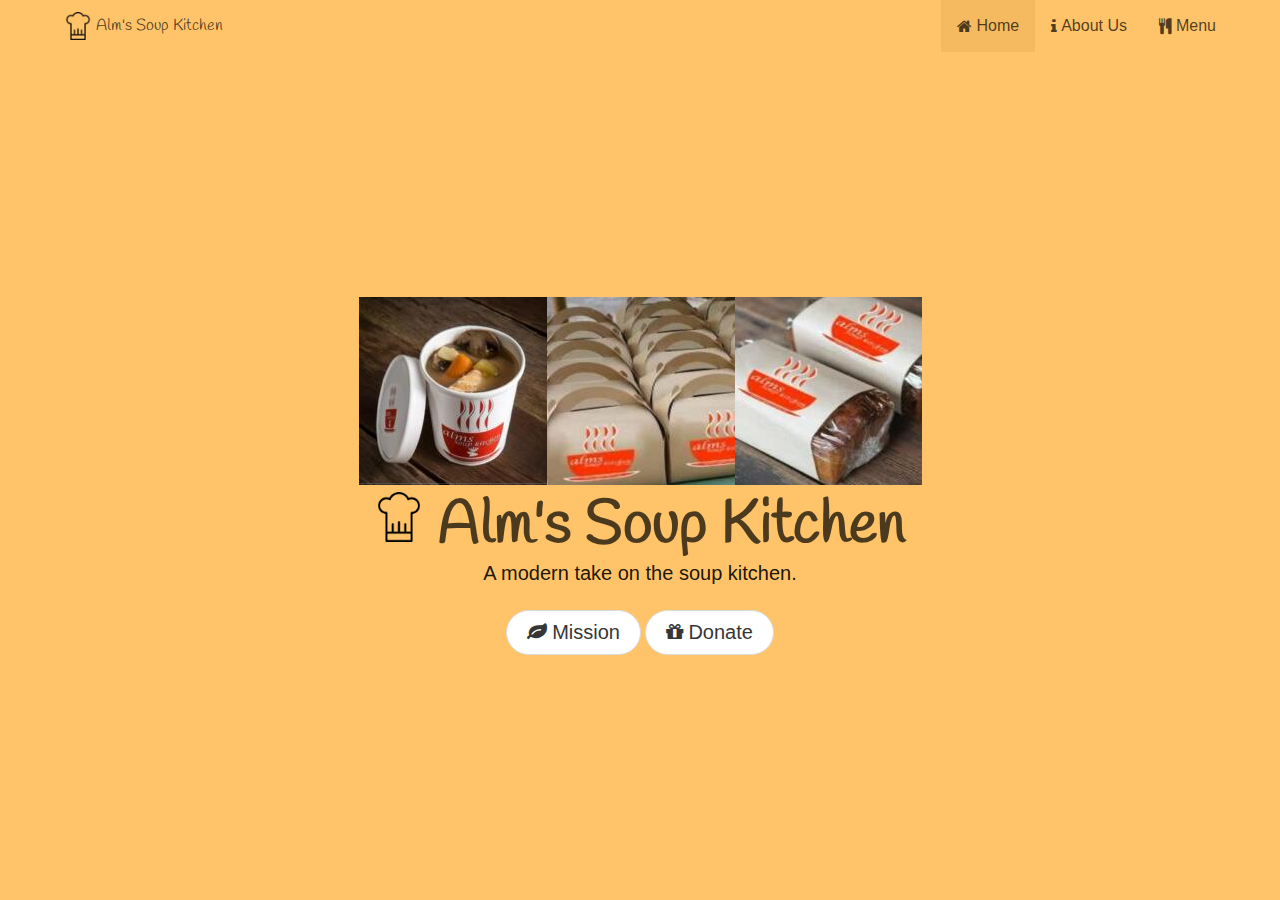
<file: index.html>
<!DOCTYPE html>
<html>
    <head>
        <title>Alm's Soup Kitchen</title>
        <link rel="stylesheet" type="text/css" href="public/css/main.css">
        <link href="https://fonts.googleapis.com/css?family=Handlee" rel="stylesheet">
        <link rel="stylesheet" href="public/css/font-awesome.min.css">
        <script src="public/js/menu.js"></script>
        <meta name="viewport" content="width=device-width, initial-scale=1.0, maximum-scale=1.0, user-scalable=no" />
        <link rel="shortcut icon" href="public/images/favicon.png" />
    </head>
    <body>
        <!-- NAVBAR START -->
        <section class="hero is-warning is-fullheight">
                <!-- Hero head: will stick at the top -->
                <div class="hero-head">
                  <header class="navbar">
                    <div class="container">
                      <div class="navbar-brand">
                        <a class="navbar-item" href="index.html">
                          <img src="public/images/logo.png" alt="Logo">&nbsp;
                          <p style="font-family: 'Handlee', cursive;">Alm's Soup Kitchen</p>
                        </a>
                        <span class="navbar-burger burger" data-target="navbarMenuHeroC">
                          <span></span>
                          <span></span>
                          <span></span>
                        </span>
                      </div>
                      <div id="navbarMenuHeroC" class="navbar-menu">
                        <div class="navbar-end">
                          <a class="navbar-item is-active" href="index.html">
                            <i class="fa fa-home">&nbsp;</i>
                            Home
                          </a>
                          <a class="navbar-item" href="aboutus.html">
                            <i class="fa fa-info">&nbsp;</i>
                            About Us
                          </a>
                          <a class="navbar-item" href="menu.html">
                            <i class="fa fa-cutlery">&nbsp;</i>
                            Menu
                          </a>
                        </div>
                      </div>
                    </div>
                  </header>
                </div>
              
                <!-- Hero content: will be in the middle -->
                <div class="hero-body">
                  <div class="container has-text-centered">
                    <figure>
                    <img src="public/images/headerimg.png">
                    </figure>  
                    <h1 class="title" style="font-family: 'Handlee', cursive; font-size: 60px">
                      <img src="public/images/logo.png" height="50" width="50">
                      Alm's Soup Kitchen
                    </h1>
                    <h2 class="subtitle">
                      A modern take on the soup kitchen.
                    </h2>
                    <div style="text-align: center">
                        <a class="button is-medium is-rounded" href="aboutus.html"><i class="fa fa-leaf">&nbsp;</i>Mission</a>
                        <a class="button is-medium is-rounded" href="https://paypal.me/pools/c/81v6JhNTWM"><i class="fa fa-gift">&nbsp;</i>Donate</a>
                    </div>
                  </div>
                </div>
              </section>
    </body>
</html>
</file>
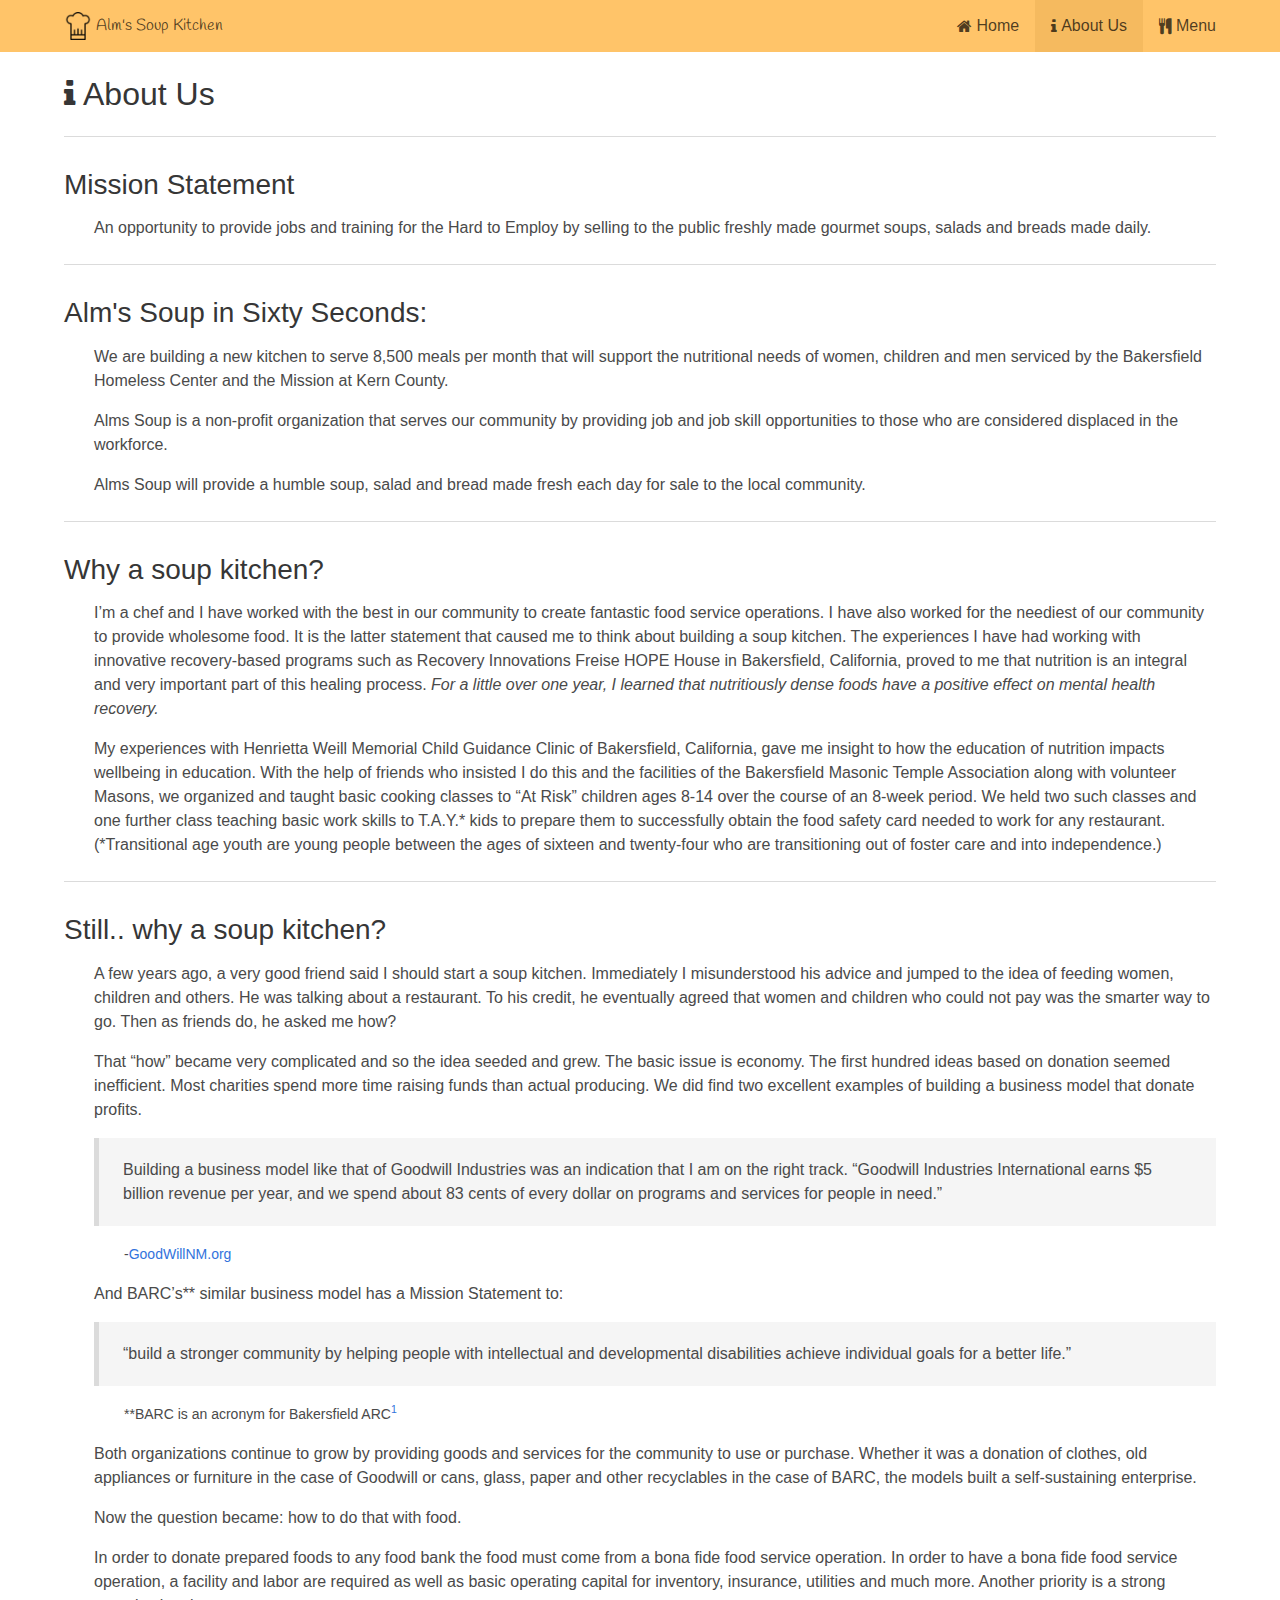
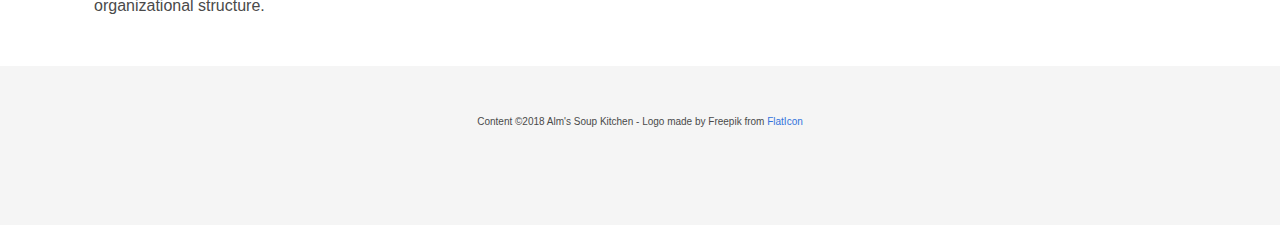
<file: aboutus.html>
<!DOCTYPE html>
<html>
    <head>
        <title>About Us - Alm's Soup Kitchen</title>
        <link rel="stylesheet" type="text/css" href="public/css/main.css">
        <link href="https://fonts.googleapis.com/css?family=Handlee" rel="stylesheet">
        <link rel="stylesheet" href="public/css/font-awesome.min.css">
        <script src="public/js/menu.js"></script>
        <meta name="viewport" content="width=device-width, initial-scale=1.0, maximum-scale=1.0, user-scalable=no" />
        <link rel="shortcut icon" href="public/images/favicon.png" />
    </head>
    <body>
        <section class="hero is-warning">
            <!-- Hero head: will stick at the top -->
            <div class="hero-head">
              <header class="navbar">
                <div class="container">
                  <div class="navbar-brand">
                    <a class="navbar-item" href="index.html">
                      <img src="public/images/logo.png" alt="Logo">
                      &nbsp;
                      <p style="font-family: 'Handlee', cursive;">Alm's Soup Kitchen</p>
                    </a>
                    <span class="navbar-burger burger" data-target="navbarMenuHeroC">
                      <span></span>
                      <span></span>
                      <span></span>
                    </span>
                  </div>
                  <div id="navbarMenuHeroC" class="navbar-menu">
                    <div class="navbar-end">
                      <a class="navbar-item" href="index.html">
                        <i class="fa fa-home">&nbsp;</i>
                        Home
                      </a>
                      <a class="navbar-item is-active" href="aboutus.html">
                        <i class="fa fa-info">&nbsp;</i>
                        About Us
                      </a>
                      <a class="navbar-item" href="menu.html">
                        <i class="fa fa-cutlery">&nbsp;</i>
                        Menu
                      </a>
                    </div>
                  </div>
                </div>
              </header>
            </div>
          </section>
          <!-- NAVBAR END -->
          <div class="container">
            <br>
            <div class="content">
              <h1><i class="fa fa-info">&nbsp;</i>About Us</h1>
              <hr>
              <h2>Mission Statement</h2>
              <p class="menudesc">An opportunity to provide jobs and training for the Hard to Employ by selling to the public freshly made
                  gourmet soups, salads and breads made daily.</p>
              <hr>
              <h2>Alm's Soup in Sixty Seconds:</h2>
              <p class="menudesc">We are building a new kitchen to serve 8,500 meals per month that will support the nutritional
                  needs of women, children and men serviced by the Bakersfield Homeless Center and the Mission at Kern
                  County.</p>
              <p class="menudesc">Alms Soup is a non-profit organization that serves our community by providing job and job skill
                  opportunities to those who are considered displaced in the workforce.</p>
              <p class="menudesc">Alms Soup will provide a humble soup, salad and bread made fresh each day for sale to the local
                  community.</p>
              <hr>
              <h2>Why a soup kitchen?</h2>
              <p class="menudesc">I’m a chef and I have worked with the best in our community to create fantastic food service operations. I
                  have also worked for the neediest of our community to provide wholesome food. It is the latter statement
                  that caused me to think about building a soup kitchen. The experiences I have had working with
                  innovative recovery-based programs such as Recovery Innovations Freise HOPE House in Bakersfield,
                  California, proved to me that nutrition is an integral and very important part of this healing process. <em>For a
                  little over one year, I learned that nutritiously dense foods have a positive effect on mental health
                  recovery.</em></p>
              <p class="menudesc">My experiences with Henrietta Weill Memorial Child Guidance Clinic of Bakersfield, California, gave me
                  insight to how the education of nutrition impacts wellbeing in education. With the help of friends who
                  insisted I do this and the facilities of the Bakersfield Masonic Temple Association along with volunteer
                  Masons, we organized and taught basic cooking classes to “At Risk” children ages 8-14 over the course of
                  an 8-week period. We held two such classes and one further class teaching basic work skills to T.A.Y.*
                  kids to prepare them to successfully obtain the food safety card needed to work for any restaurant.
                  (*Transitional age youth are young people between the ages of sixteen and twenty-four who are
                  transitioning out of foster care and into independence.)</p>
              <hr>
              <h2>Still.. why a soup kitchen?</h2>
              <p class="menudesc">A few years ago, a very good friend said I should start a soup kitchen. Immediately I misunderstood his
                  advice and jumped to the idea of feeding women, children and others. He was talking about a restaurant.
                  To his credit, he eventually agreed that women and children who could not pay was the smarter way to go.
                  Then as friends do, he asked me how?</p>
              <p class="menudesc">That “how” became very complicated and so the idea seeded and grew. The basic issue is economy. The
                  first hundred ideas based on donation seemed inefficient. Most charities spend more time raising funds
                  than actual producing. We did find two excellent examples of building a business model that donate
                  profits.</p>
              <blockquote cite="http://www.goodwillnm.org/the-goodwill-blog" class="menudesc">Building a business model like that of Goodwill Industries was an indication that I am on the right track.
                  “Goodwill Industries International earns $5 billion revenue per year, and we spend about 83 cents of every dollar on
                  programs and services for people in need.”
              </blockquote>
              <p style="margin-left: 60px;"><small>-<a target="_blank" href="http://www.goodwillnm.org/the-goodwill-blog">GoodWillNM.org</a></small></p>
              <p class="menudesc">And BARC’s** similar business model has a Mission Statement to:</p>
              <blockquote class="menudesc">
                “build a stronger community by
                  helping people with intellectual and developmental disabilities achieve individual goals for a better life.”
              </blockquote>
              <p style="margin-left: 60px"><small>**BARC is an acronym for Bakersfield ARC<sup><a href="http://barc-inc.org/about/our-legacy/">1</a></sup></small></p>
              <p class="menudesc">Both organizations continue to grow by providing goods and services for the community to use or
                  purchase. Whether it was a donation of clothes, old appliances or furniture in the case of Goodwill or
                  cans, glass, paper and other recyclables in the case of BARC, the models built a self-sustaining enterprise.</p>
              <p class="menudesc">Now the question became: how to do that with food.</p>
              <p class="menudesc">In order to donate prepared foods to any food bank the food must come from a bona fide food service
                  operation. In order to have a bona fide food service operation, a facility and labor are required as well as
                  basic operating capital for inventory, insurance, utilities and much more. Another priority is a strong
                  organizational structure.</p>
            </div>
          </div>
          <br>
          <br>
          <footer class="footer">
              <div class="container">
                <div class="content has-text-centered">
                  <p style="font-size: 10px">
                    Content ©2018 Alm's Soup Kitchen - Logo made by Freepik from <a href="http://flaticon.com">FlatIcon</a>
                  </p>
                </div>
              </div>
            </footer>
    </body>
</html>
</file>
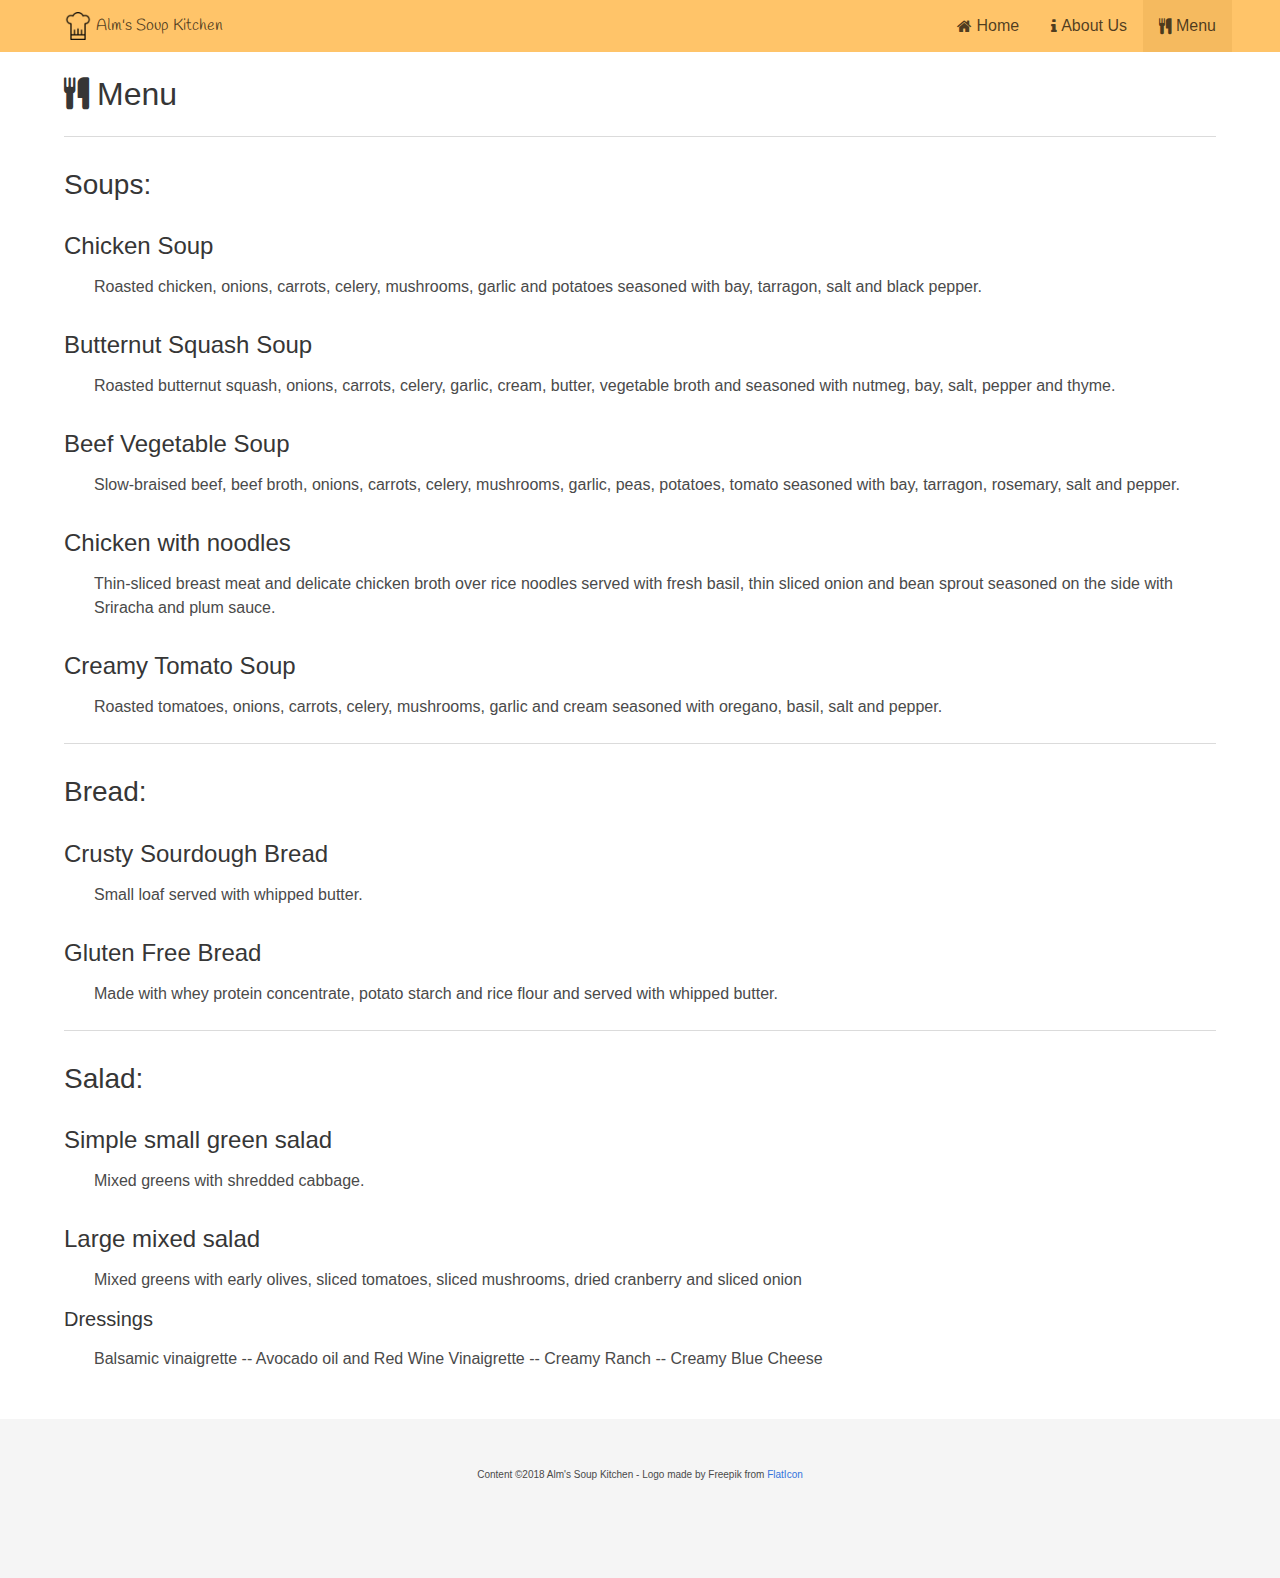
<file: menu.html>
<!DOCTYPE html>
<html>
    <head>
        <title>Menu - Alm's Soup Kitchen</title>
        <link rel="stylesheet" type="text/css" href="public/css/main.css">
        <link href="https://fonts.googleapis.com/css?family=Handlee" rel="stylesheet">
        <link rel="stylesheet" href="public/css/font-awesome.min.css">
        <script src="public/js/menu.js"></script>
        <meta name="viewport" content="width=device-width, initial-scale=1.0, maximum-scale=1.0, user-scalable=no" />
        <link rel="shortcut icon" href="public/images/favicon.png" />
    </head>
    <body>
        <section class="hero is-warning">
            <!-- Hero head: will stick at the top -->
            <div class="hero-head">
              <header class="navbar">
                <div class="container">
                  <div class="navbar-brand">
                    <a class="navbar-item" href="index.html">
                      <img src="public/images/logo.png" alt="Logo">
                      &nbsp;
                      <p style="font-family: 'Handlee', cursive;">Alm's Soup Kitchen</p>
                    </a>
                    <span class="navbar-burger burger" data-target="navbarMenuHeroC">
                      <span></span>
                      <span></span>
                      <span></span>
                    </span>
                  </div>
                  <div id="navbarMenuHeroC" class="navbar-menu">
                    <div class="navbar-end">
                      <a class="navbar-item" href="index.html">
                        <i class="fa fa-home">&nbsp;</i>
                        Home
                      </a>
                      <a class="navbar-item" href="aboutus.html">
                        <i class="fa fa-info">&nbsp;</i>
                        About Us
                      </a>
                      <a class="navbar-item is-active" href="menu.html">
                        <i class="fa fa-cutlery">&nbsp;</i>
                        Menu
                      </a>
                    </div>
                  </div>
                </div>
              </header>
            </div>
          </section>
          <!-- NAVBAR END -->
          <div class="container">
            <br>
            <div class="content">
              <h1><i class="fa fa-cutlery">&nbsp;</i>Menu</h1>
              <hr>
              <h2>Soups:</h2>
              <h3>Chicken Soup</h3>
              <p class="menudesc">Roasted chicken, onions, carrots, celery, mushrooms, garlic and potatoes seasoned with bay,
                  tarragon, salt and black pepper.
              </p>
              <h3>Butternut Squash Soup</h3>
              <p class="menudesc">Roasted butternut squash, onions, carrots, celery, garlic, cream, butter, vegetable broth and
                  seasoned with nutmeg, bay, salt, pepper and thyme.</p>
              <h3>Beef Vegetable Soup</h3>
              <p class="menudesc">Slow-braised beef, beef broth, onions, carrots, celery, mushrooms, garlic, peas, potatoes, tomato
                  seasoned with bay, tarragon, rosemary, salt and pepper.</p>
              <h3>Chicken with noodles</h3>
              <p class="menudesc">Thin-sliced breast meat and delicate chicken broth over rice noodles served with fresh basil, thin
                  sliced onion and bean sprout seasoned on the side with Sriracha and plum sauce.</p>
              <h3>Creamy Tomato Soup</h3>
              <p class="menudesc">Roasted tomatoes, onions, carrots, celery, mushrooms, garlic and cream seasoned with oregano,
                  basil, salt and pepper.</p>
              <hr>
              <h2>Bread:</h2>
              <h3>Crusty Sourdough Bread</h3>
              <p class="menudesc">Small loaf served with whipped butter.</p>
              <h3>Gluten Free Bread</h3>
              <p class="menudesc">Made with whey protein concentrate, potato starch and rice flour and served with whipped butter.</p>
              <hr>
              <h2>Salad:</h2>
              <h3>Simple small green salad</h3>
              <p class="menudesc">Mixed greens with shredded cabbage.</p>
              <h3>Large mixed salad</h3>
              <p class="menudesc">Mixed greens with early olives, sliced tomatoes, sliced mushrooms, dried cranberry and sliced
                  onion</p>
              <h4>Dressings</h4>
              <p class="menudesc">Balsamic vinaigrette -- Avocado oil and Red Wine Vinaigrette -- Creamy Ranch -- Creamy Blue Cheese</p>
            </div>
          </div>
          <br>
          <br>
          <footer class="footer">
              <div class="container">
                <div class="content has-text-centered">
                    <p style="font-size: 10px">
                        Content ©2018 Alm's Soup Kitchen - Logo made by Freepik from <a href="http://flaticon.com">FlatIcon</a>
                    </p>
                </div>
              </div>
            </footer>
    </body>
</html>
</file>
